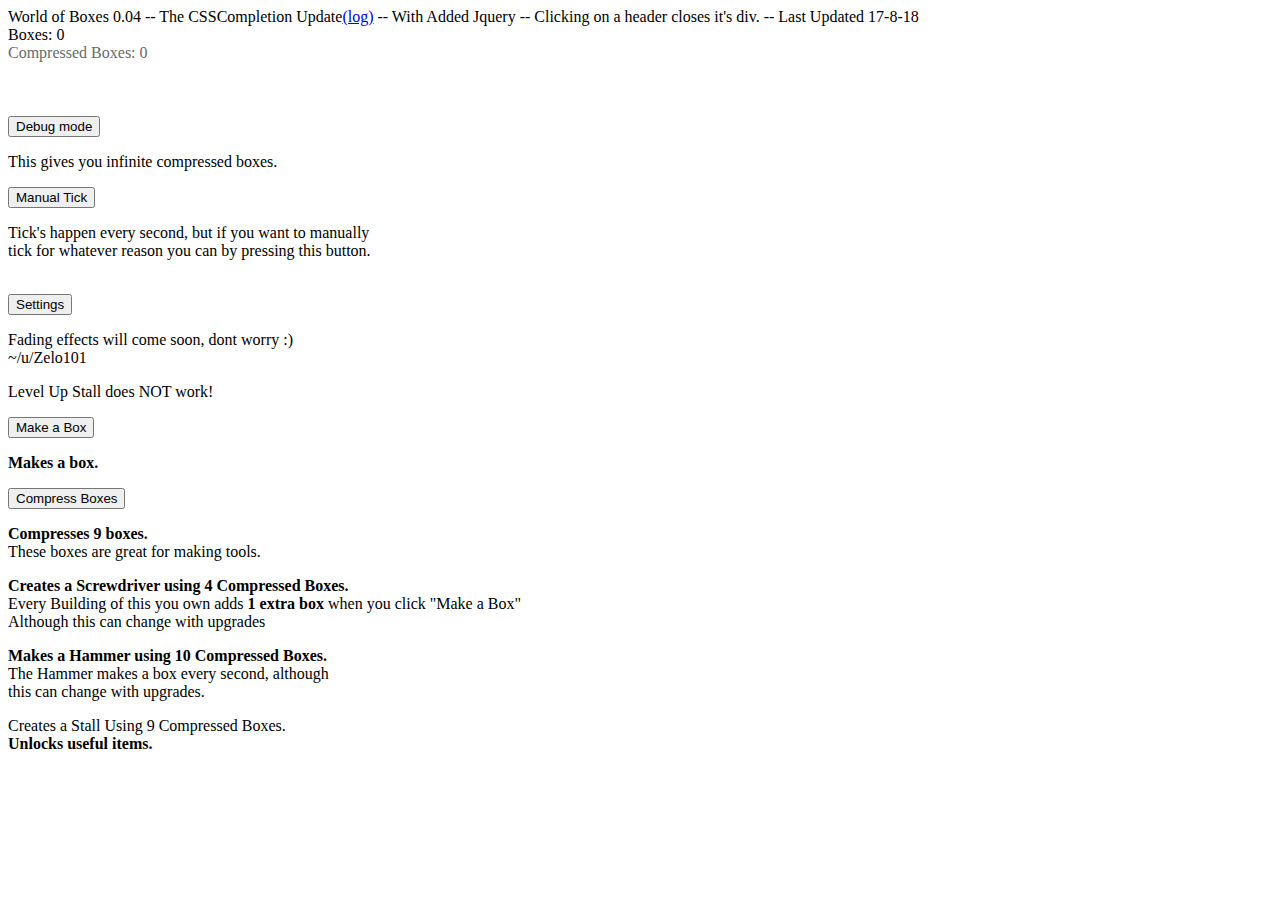
<file: game.html>
<!DOCTYPE html>
<html>
    <head>
       <!-- Metadata so we get higher up the google search :) -->
        <meta charset="utf-8">
        <meta name="viewport" content="width=device-width, initial-scale=1.0">
        <meta name="author" content="Zelo101">
        <meta name="description" content="World of Boxes. The game everybody doesnt know of yet.">
        <meta name="keywords" content="Incremental,Game,Clicker,JavaScript,JS">
        <title>World of Boxes 0.04</title>
        <link rel="stylesheet" type="text/css" href="https://zolo101.github.io/World-of-Boxes/Game/main.css">
        <link rel="shortcut icon" href="Game/Images/box.png" />
        <!-- Maybe host these? -->
        <script src="https://ajax.googleapis.com/ajax/libs/jquery/3.3.1/jquery.min.js"></script>
        <script src="Game/possibly.js" type="text/javascript"></script>

    </head>
    <body id="body">
       <div id="header">
           <ui>World of Boxes 0.04 -- The CSSCompletion Update</ui><a href="Logs/log.html" target="_blank">(log)</a><ui> -- With Added Jquery -- Clicking on a header closes it's div. -- Last Updated 17-8-18</ui>
       </div>
        <div id="game">
           <div id="resources" class="column">
               <ui>Boxes: </ui><ui id="boxes">0</ui><br>

                <ui style="color: dimgrey;">Compressed Boxes: </ui><ui id="compressed-boxes" style="color: dimgrey;">0</ui><br>

                <ui style="color: darkorange;text-shadow: 0px 0px 0.5px red;" id="lava-text">Lava: 0 / 1000 ml</ui><br>

                <ui style="color:darkgray;" id="stone">Stone: 0</ui>

                <br><br>

                <ui><div><button id="button-debug" class="button" type="button" onclick="debug()">Debug mode</button><p id="hover-debug" class="button-hover">This gives you infinite compressed boxes.</p></div></ui>

                <ui><div><button id="button-mt" class="button" type="button" onclick="tick()">Manual Tick</button><p id="hover-mt" class="button-hover">Tick's happen every second, but if you want to manually<br>tick for whatever reason you can by pressing this button.</p></div></ui><br>

                <ui><div><button id="button-settings" class="button" type="button" onclick="settings()">Settings</button></div></ui>

                <ui><div id="settings">
                   <!-- <div><button id="button-settings" class="button" type="button" onclick="save()">Save</button></div>
                   <div><button id="button-settings" class="button" type="button" onclick="load()">Load</button></div> -->
                    <p>For now, you can reset just by refreshing this page (F5)</p><br>
                    <p>Other than that there are no real settings at the moment.</p>
                </div></ui>
                <p>Fading effects will come soon, dont worry :)<br> ~/u/Zelo101</p>
                <p id="warning">Level Up Stall does NOT work!</p>
                <!-- <p id="localstorage">If you see this message, localstorage works! Although saving isnt actually a feature yet.</p> -->

                </div>
            <div id="buttons" class="column">
               <div id="clickers">
                <div><button id="button-makeabox" class="button" type="button" onclick="makeabox()">Make a Box</button><p id="hover-mab" class="button-hover"><b>Makes a box.</b></p></div>

                <div><button id="button-compressbox" class="button" type="button" onclick="compressbox()">Compress Boxes</button><p id="hover-cb" class="button-hover"><b>Compresses 9 boxes.</b> <br>These boxes are great for making tools.</p></div></div>

                <p id="b-barrier" class="barrier"> Buildings<p>
                <div id="buildings">
                <div><button id="button-makeascrewdriver" class="button" type="button" onclick="makescrewdriver()" style="color: cornflowerblue">Make a Screwdriver</button><p id="hover-masd" class="button-hover"><b>Creates a Screwdriver using 4 Compressed Boxes.</b><br>Every Building of this you own adds <b>1 extra box</b> when you click "Make a Box"<br>Although this can change with upgrades</p></div>

                <div><button id="button-hammer" class="button" type="button" onclick="makehammer()">Make a Hammer</button><p id="hover-mah" class="button-hover"><b>Makes a Hammer using 10 Compressed Boxes.</b> <br>The Hammer makes a box every second, although <br>this can change with upgrades.</p></div></div>

                <p id="u-barrier" class="barrier">Upgrades</p>
                <div id="upgrades">
                <div><button id="button-stall" class="button" type="button" onclick="upgradestall()">Make a Stall</button><p id="hover-stl" class="button-hover">Creates a Stall Using 9 Compressed Boxes.<br><b>Unlocks useful items.</b></p></div></div>

                <p id="s-barrier" class="barrier">Stall</p>
                <div id="stall">
                    <div><button id="button-levelupstall" class="button" type="button" onclick="levelupstall()">Level Up Stall [1/100]</button><p id="hover-lus" class="button-hover"><b>This costs 40 Compressed boxes.</b><br>Every Stall Level reduces the <b>stall's</b> items by <b>0.6%</b><!-- <br><br>At Level 10, 2 new items will be unlocked -->.</p></div>

                   <div id="stall1">
                   </div>

                   <div id="stall2">
                       <div><button id="button-smelter" class="button" type="button" onclick="upgradesmelter()">Forge a Smelter</button><p id="hover-fas" class="button-hover"><b>Requires at least 1 hammer to make (you wont lose it)</b> and <b>50 Compressed boxes</b><br>The Smelter <b>IS NOT</b> done yet.</p></div>
                   </div>

                   <div id="stall3">
                       <!-- <div><button id="button-eaten" class="button" type="button" onclick="upgradestall()">Make a Stall</button><p id="hover-stl" class="button-hover"><b>Creates a Stall Using 9 Compressed Boxes.</b></p></div> -->
                   </div><br><br>
                 </div>
               </div>
               <p id="sm-barrier" class="barrier">Smelter</p>
               <div id="smelter">
                  <p id="lava">Lava: 0 / 1000 ml</p>
                   <div><button id="button-addlava" class="button" type="button" onclick="addlava(50)">Add Lava [50]</button><p id="hover-stl" class="button-hover"><b>Adds lava.</b><i> 2 Box = 1 ml, </i>so 50 boxes would be 25 ml.</p></div>
                   <div><button id="button-addlava" class="button" type="button" onclick="addlava(100)">Forge Pickaxe</button><p id="hover-stl" class="button-hover"><b>Mines stone and rarely ores</b><i> 1 Pickaxe costs 65 Compressed boxes & 65 ml of lava</i></p></div>
                   <p id="warning">The Smelter <b>IS NOT</b> done yet.</p>
               </div>
          </div>
    </body>
</html>
</file>
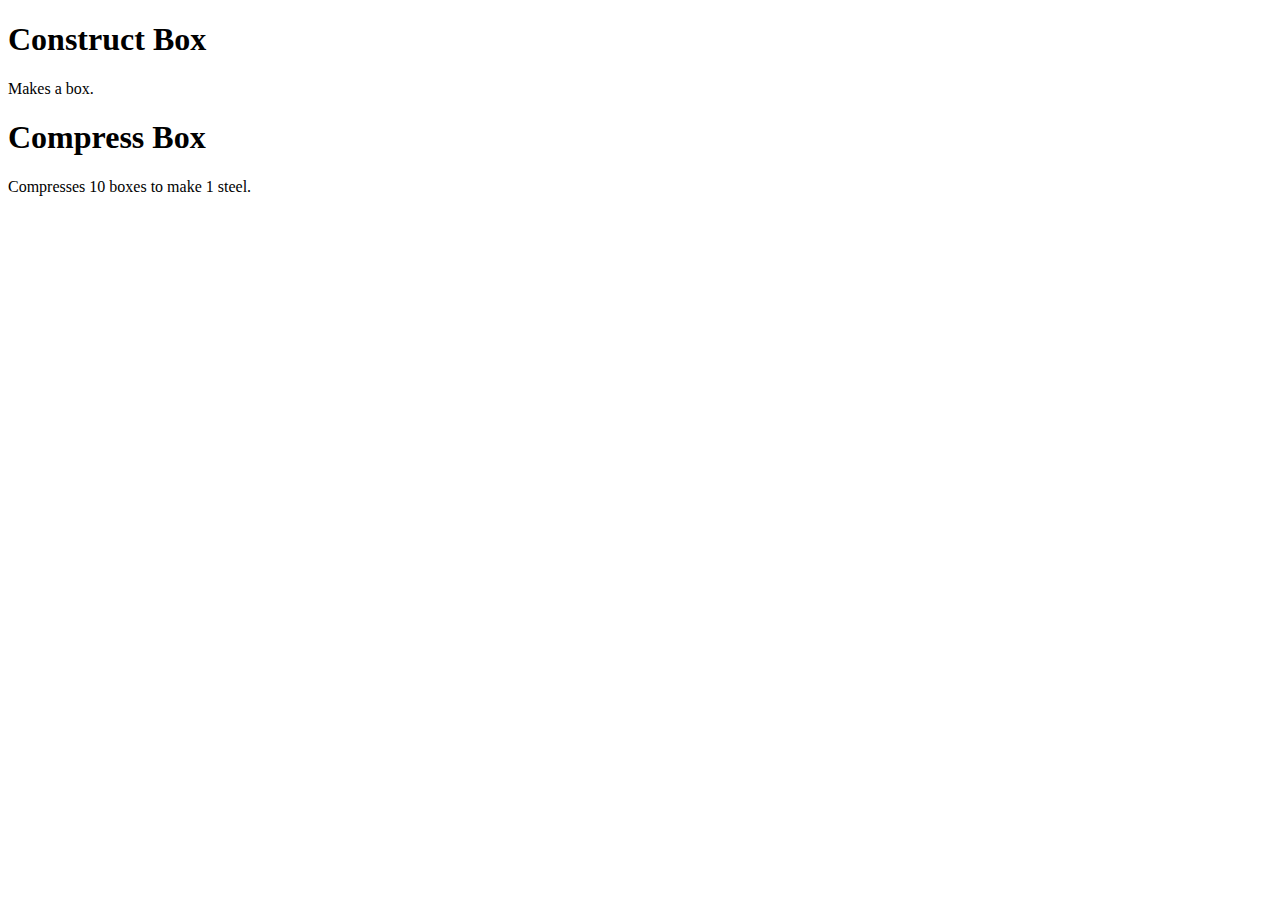
<file: Game/whatswhat.html>
<!DOCTYPE html>
<html>
<head>
    <meta charset="utf-8">
    <meta name="viewport" content="width=device-width, initial-scale=1.0">
    <link rel="stylesheet" href="https://maxcdn.bootstrapcdn.com/bootstrap/4.0.0-beta.2/css/bootstrap.min.css" integrity="sha384-PsH8R72JQ3SOdhVi3uxftmaW6Vc51MKb0q5P2rRUpPvrszuE4W1povHYgTpBfshb" crossorigin="anonymous">
    <script src="https://code.jquery.com/jquery-3.2.1.slim.min.js" integrity="sha384-KJ3o2DKtIkvYIK3UENzmM7KCkRr/rE9/Qpg6aAZGJwFDMVNA/GpGFF93hXpG5KkN" crossorigin="anonymous"></script>
    <script src="https://cdnjs.cloudflare.com/ajax/libs/popper.js/1.12.3/umd/popper.min.js" integrity="sha384-vFJXuSJphROIrBnz7yo7oB41mKfc8JzQZiCq4NCceLEaO4IHwicKwpJf9c9IpFgh" crossorigin="anonymous"></script>
    <script src="https://maxcdn.bootstrapcdn.com/bootstrap/4.0.0-beta.2/js/bootstrap.min.js" integrity="sha384-alpBpkh1PFOepccYVYDB4do5UnbKysX5WZXm3XxPqe5iKTfUKjNkCk9SaVuEZflJ" crossorigin="anonymous"></script>
    <title>whats a :hover</title>
</head>
<body>
    <h1>Construct Box</h1>
        <p>Makes a box.</p>
    <h1>Compress Box</h1>
        <p>Compresses 10 boxes to make 1 steel.</p>
</body>
</html>
</file>
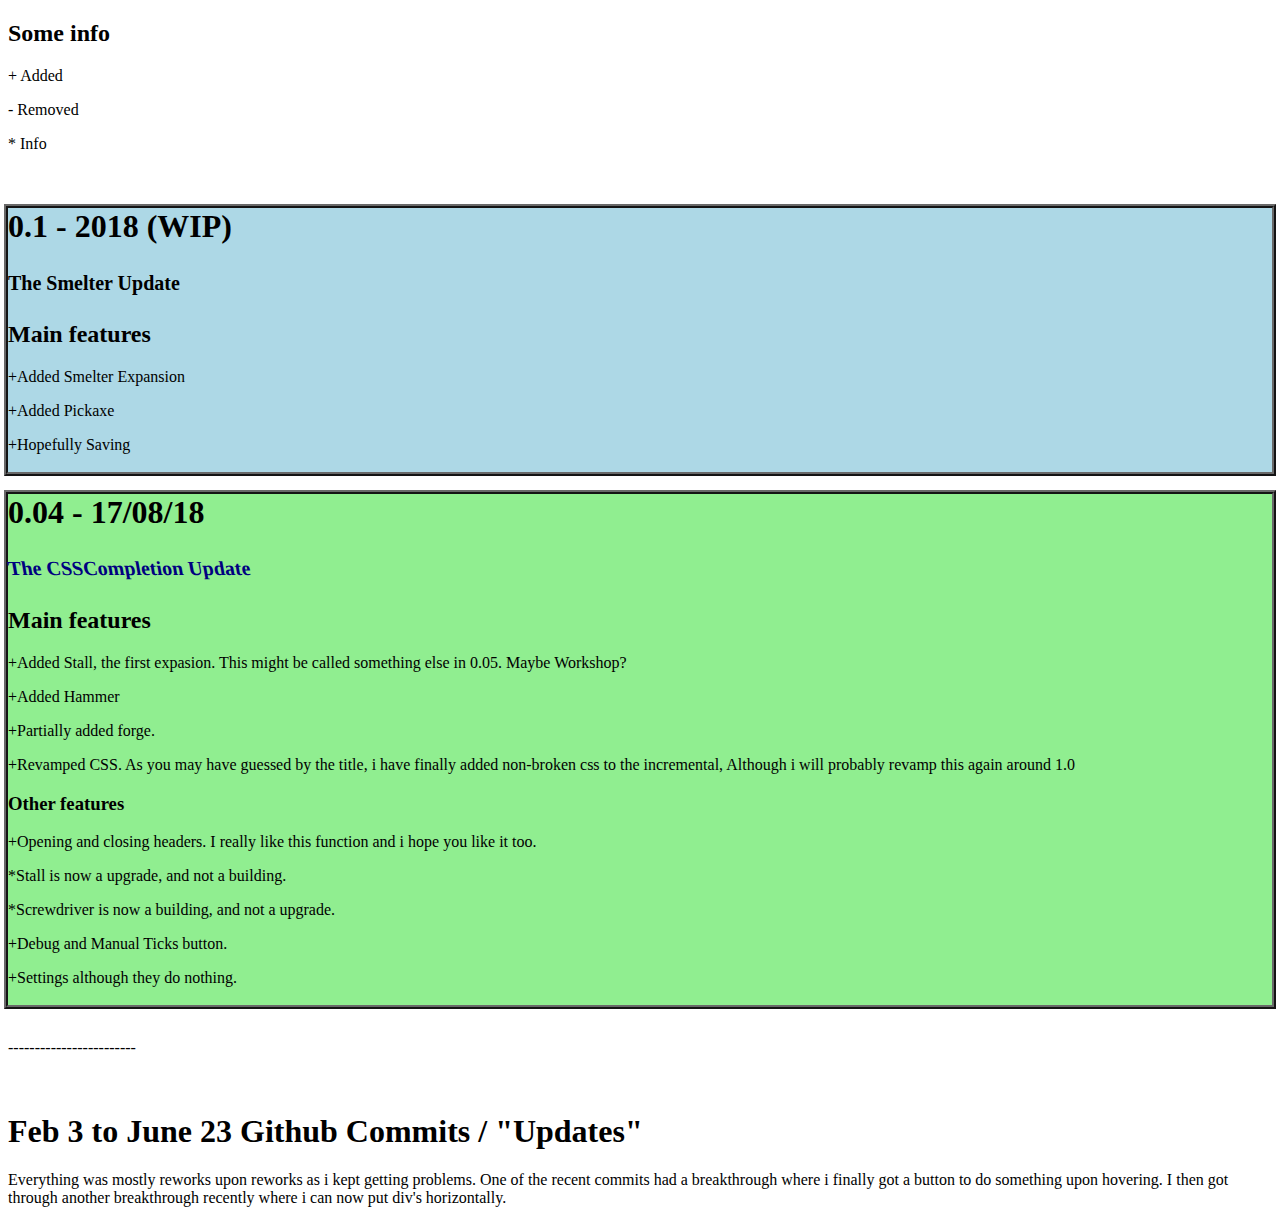
<file: Logs/log.html>
<!DOCTYPE html>
<html>
<head>
    <meta charset="utf-8">
    <meta name="viewport" content="width=device-width, initial-scale=1.0">
    <title>Logs</title>
</head>

<body>
   <h2>Some info</h2>
   <p>+ Added</p>
   <p>- Removed</p>
   <p>* Info</p><br>

   <div style="
    outline-width: 4px;
    outline-style: ridge;
    outline-color: dimgrey;
    background-color: lightblue;
    padding-bottom: 2px;">
    <h1>0.1 - 2018 (WIP)</h1>
    <h4 style="font-family: cursive; font-size: 20px;">The Smelter Update</h4>
    <h2>Main features</h2>
    <p>+Added Smelter Expansion</p>
    <p>+Added Pickaxe</p>
    <p>+Hopefully Saving</p>
    </div>

   <div style="
    outline-width: 4px;
    outline-style: ridge;
    outline-color: dimgrey;
    background-color: lightgreen;
    padding-bottom: 2px;">
    <h1>0.04 - 17/08/18</h1>
    <h4 style="color: navy;font-size: 20px;transform:skewX(10deg);">The CSSCompletion Update</h4>
    <h2>Main features</h2>
    <p>+Added Stall, the first expasion. This might be called something else in 0.05. Maybe Workshop?</p>
    <p>+Added Hammer</p>
    <p>+Partially added forge.</p>
    <p>+Revamped CSS. As you may have guessed by the title, i have finally added non-broken css to the incremental, Although i will probably revamp this again around 1.0</p>
    <h3>Other features</h3>
    <p>+Opening and closing headers. I really like this function and i hope you like it too.</p>
    <p>*Stall is now a upgrade, and not a building.</p>
    <p>*Screwdriver is now a building, and not a upgrade.</p>
    <p>+Debug and Manual Ticks button.</p>
    <p>+Settings although they do nothing.</p>
    </div>
    <br><p>------------------------</p><br>
    <h1>Feb 3 to June 23 Github Commits / "Updates"</h1>
    <p>Everything was mostly reworks upon reworks as i kept getting problems. One of the recent commits had a breakthrough where i finally got a button to do something upon hovering. I then got through another breakthrough recently where i can now put div's horizontally.</p>
</body>
</html>
</file>
